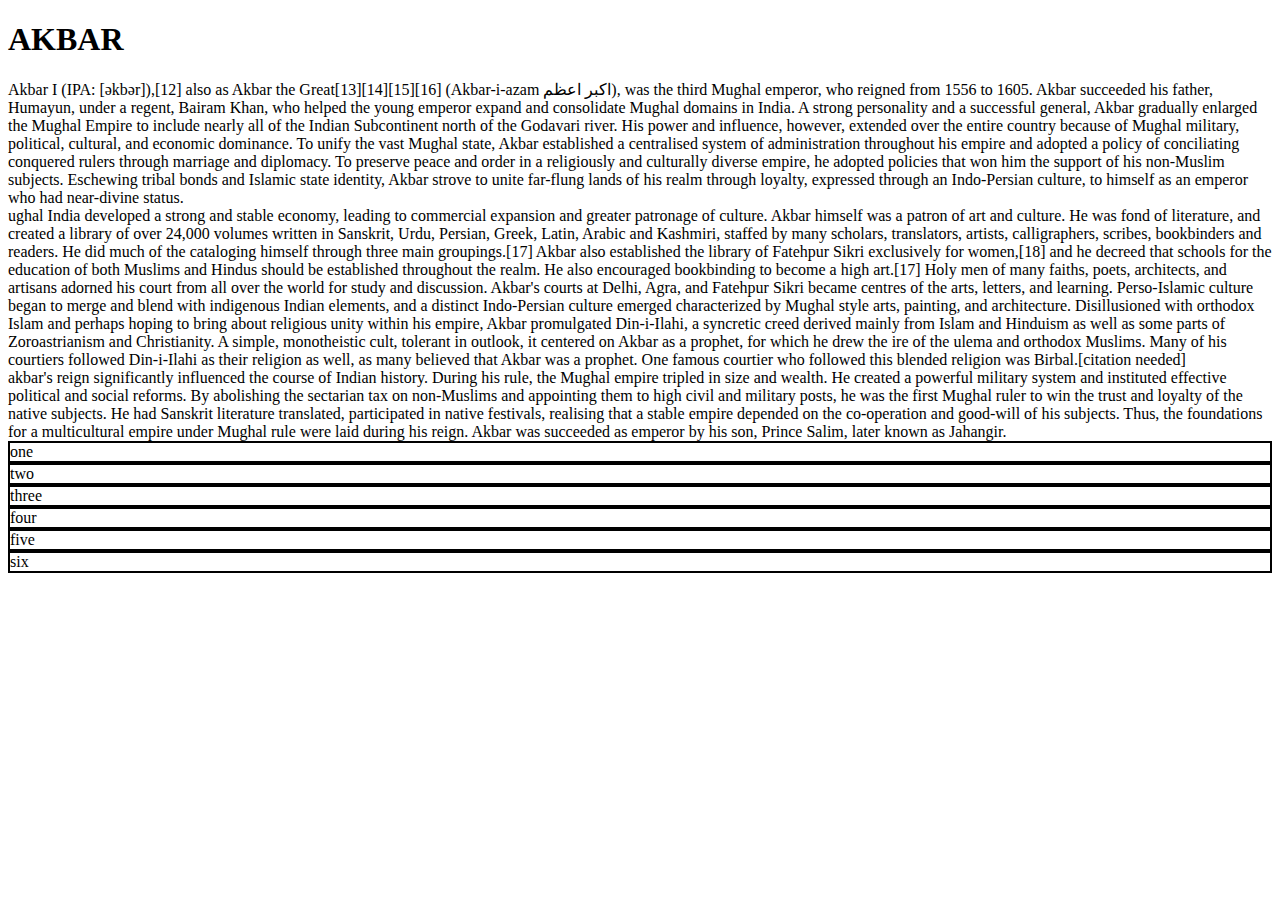
<file: bootstrap.html>
<!DOCTYPE html>
<html lang="en">
<head>
    <meta charset="UTF-8">
    <meta name="viewport" content="width=device-width, initial-scale=1.0">
    <meta http-equiv="X-UA-Compatible" content="ie=edge">
    <title>Document</title>
    <link rel="stylesheet" href="https://stackpath.bootstrapcdn.com/bootstrap/4.2.1/css/bootstrap.min.css" integrity="sha384-GJzZqFGwb1QTTN6wy59ffF1BuGJpLSa9DkKMp0DgiMDm4iYMj70gZWKYbI706tWS" crossorigin="anonymous">
    <script src="https://code.jquery.com/jquery-3.3.1.slim.min.js" integrity="sha384-q8i/X+965DzO0rT7abK41JStQIAqVgRVzpbzo5smXKp4YfRvH+8abtTE1Pi6jizo" crossorigin="anonymous"></script>
<script src="https://cdnjs.cloudflare.com/ajax/libs/popper.js/1.14.6/umd/popper.min.js" integrity="sha384-wHAiFfRlMFy6i5SRaxvfOCifBUQy1xHdJ/yoi7FRNXMRBu5WHdZYu1hA6ZOblgut" crossorigin="anonymous"></script>
<script src="https://stackpath.bootstrapcdn.com/bootstrap/4.2.1/js/bootstrap.min.js" integrity="sha384-B0UglyR+jN6CkvvICOB2joaf5I4l3gm9GU6Hc1og6Ls7i6U/mkkaduKaBhlAXv9k" crossorigin="anonymous"></script>
<style>
    .item{
        border: 2px solid black;
    }
</style>
</head>
<body>
    <h1 class="text-center">AKBAR</h1>
    <div class="container">
        <div class="row">
        <div  class="col-sm-12 col-md-6" >
                Akbar I (IPA: [əkbər]),[12] also as Akbar the Great[13][14][15][16] (Akbar-i-azam اکبر اعظم‬), was the third Mughal emperor, who reigned from 1556 to 1605. Akbar succeeded his father, Humayun, under a regent, Bairam Khan, who helped the young emperor expand and consolidate Mughal domains in India. A strong personality and a successful general, Akbar gradually enlarged the Mughal Empire to include nearly all of the Indian Subcontinent north of the Godavari river. His power and influence, however, extended over the entire country because of Mughal military, political, cultural, and economic dominance. To unify the vast Mughal state, Akbar established a centralised system of administration throughout his empire and adopted a policy of conciliating conquered rulers through marriage and diplomacy. To preserve peace and order in a religiously and culturally diverse empire, he adopted policies that won him the support of his non-Muslim subjects. Eschewing tribal bonds and Islamic state identity, Akbar strove to unite far-flung lands of his realm through loyalty, expressed through an Indo-Persian culture, to himself as an emperor who had near-divine status.

        </div>
        <div class="col-sm-12 col-md-6">ughal India developed a strong and stable economy, leading to commercial expansion and greater patronage of culture. Akbar himself was a patron of art and culture. He was fond of literature, and created a library of over 24,000 volumes written in Sanskrit, Urdu, Persian, Greek, Latin, Arabic and Kashmiri, staffed by many scholars, translators, artists, calligraphers, scribes, bookbinders and readers. He did much of the cataloging himself through three main groupings.[17] Akbar also established the library of Fatehpur Sikri exclusively for women,[18] and he decreed that schools for the education of both Muslims and Hindus should be established throughout the realm. He also encouraged bookbinding to become a high art.[17] Holy men of many faiths, poets, architects, and artisans adorned his court from all over the world for study and discussion. Akbar's courts at Delhi, Agra, and Fatehpur Sikri became centres of the arts, letters, and learning. Perso-Islamic culture began to merge and blend with indigenous Indian elements, and a distinct Indo-Persian culture emerged characterized by Mughal style arts, painting, and architecture. Disillusioned with orthodox Islam and perhaps hoping to bring about religious unity within his empire, Akbar promulgated Din-i-Ilahi, a syncretic creed derived mainly from Islam and Hinduism as well as some parts of Zoroastrianism and Christianity. A simple, monotheistic cult, tolerant in outlook, it centered on Akbar as a prophet, for which he drew the ire of the ulema and orthodox Muslims. Many of his courtiers followed Din-i-Ilahi as their religion as well, as many believed that Akbar was a prophet. One famous courtier who followed this blended religion was Birbal.[citation needed]

        </div>
        </div>
        <div class="row">
        <div class="col-sm-12 col-md-12">akbar's reign significantly influenced the course of Indian history. During his rule, the Mughal empire tripled in size and wealth. He created a powerful military system and instituted effective political and social reforms. By abolishing the sectarian tax on non-Muslims and appointing them to high civil and military posts, he was the first Mughal ruler to win the trust and loyalty of the native subjects. He had Sanskrit literature translated, participated in native festivals, realising that a stable empire depended on the co-operation and good-will of his subjects. Thus, the foundations for a multicultural empire under Mughal rule were laid during his reign. Akbar was succeeded as emperor by his son, Prince Salim, later known as Jahangir.

        </div>
        </div>

          <div class="row">
        <div class=" col-md-2 col-sm-4 col-6 item">one</div>
        <div  class=" col-md-2 col-sm-4 col-6 item">two</div>
        <div class=" col-md-2 col-sm-4 col-6 item" >three</div>
        <div  class=" col-md-2 col-sm-4 col-6 item">four</div>
        <div class=" col-md-2 col-sm-4 col-6 item" >five</div>
        <div class=" col-md-2 col-sm-4 col-6 item" >six</div>
         </div>
    </div>
    
</body>
</html>
</file>
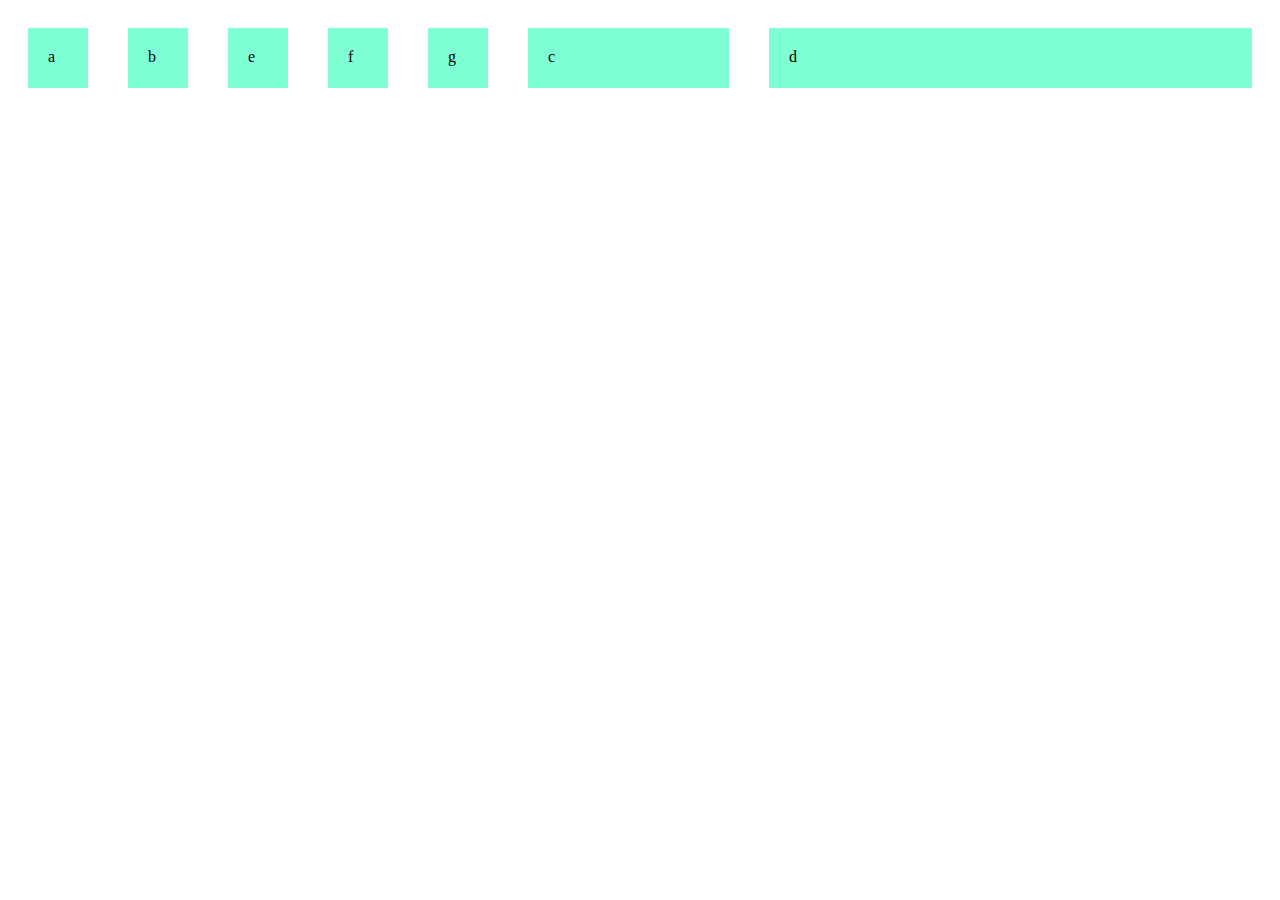
<file: flex.html>
<!DOCTYPE html>
<html lang="en">
<head>
    <meta charset="UTF-8">
    <meta name="viewport" content="width=device-width, initial-scale=1.0">
    <meta http-equiv="X-UA-Compatible" content="ie=edge">
    <title>Document</title>
    <link rel="stylesheet" href="flex.css"></link>
</head>
<body>
    <div id="div1" class="div">
        <div id ="diva" class="div01">a</div>
        <div id ="divb" class="div01">b</div>
        <div id ="divc" class="div01">c</div>
        <div id ="divd" class="div01" >d</div>
        <div  id ="dive" class="div01">e</div>
        <div  id ="divf" class="div01">f</div>
        <div  id ="divg" class="div01">g</div>
        
    </div>
</body>
</html>
</file>
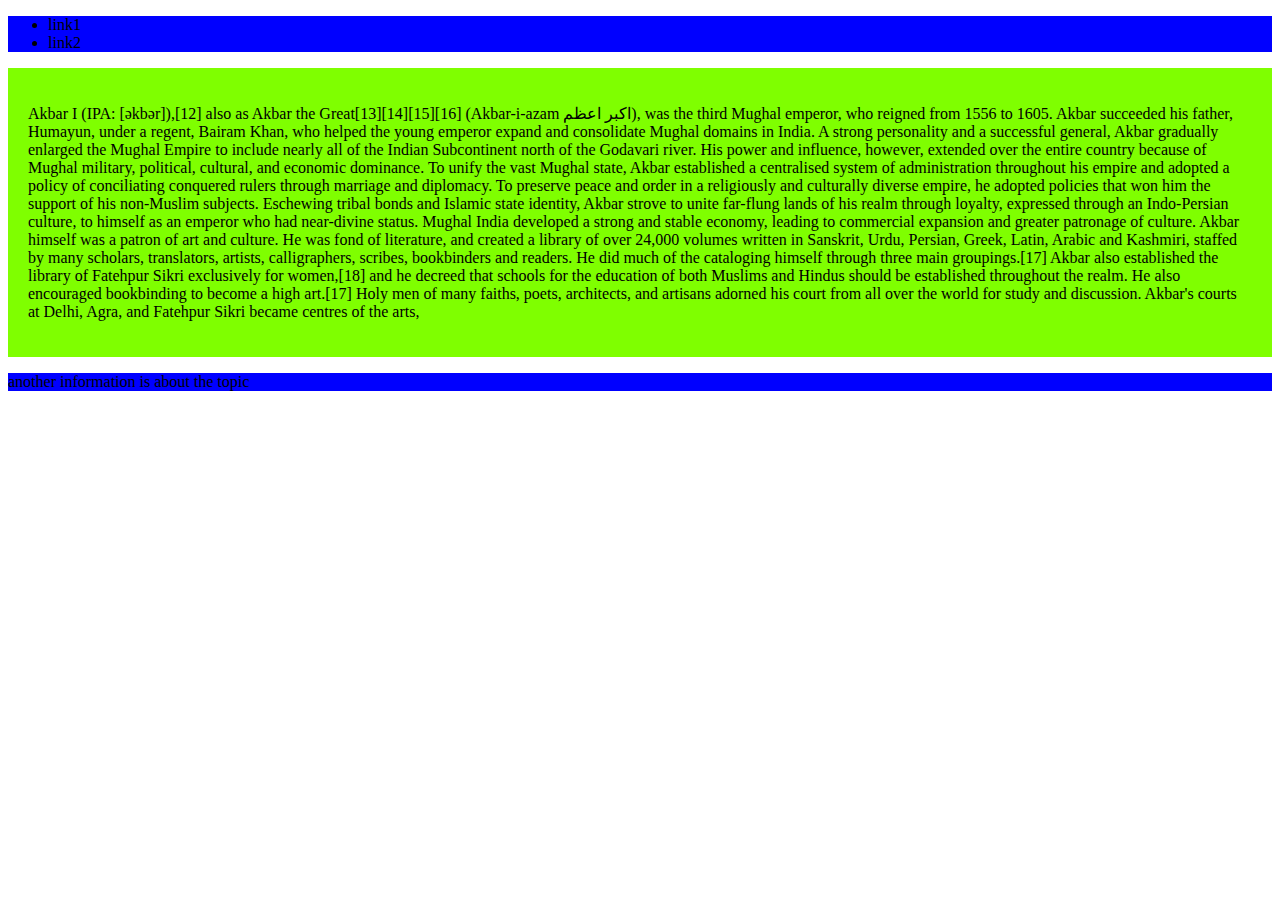
<file: moremedia.html>
<!DOCTYPE html>
<html lang="en">
<head>
    <meta charset="UTF-8">
    <meta name="viewport" content="width=device-width, initial-scale=1.0">
    <meta http-equiv="X-UA-Compatible" content="ie=edge">
    <title>Document</title>
    <link href="moremedia.css" rel="stylesheet"></link>
</head>
<body>
    <div id="container">
        <div class="item" id="left">
            <ul>
                <li>link1</li>
                <li>link2</li>
            </ul>
        </div>
        <div class="para" id="middle">
            <p>Akbar I (IPA: [əkbər]),[12] also as Akbar the Great[13][14][15][16] (Akbar-i-azam اکبر اعظم‬), was the third Mughal emperor, who reigned from 1556 to 1605. Akbar succeeded his father, Humayun, under a regent, Bairam Khan, who helped the young emperor expand and consolidate Mughal domains in India. A strong personality and a successful general, Akbar gradually enlarged the Mughal Empire to include nearly all of the Indian Subcontinent north of the Godavari river. His power and influence, however, extended over the entire country because of Mughal military, political, cultural, and economic dominance. To unify the vast Mughal state, Akbar established a centralised system of administration throughout his empire and adopted a policy of conciliating conquered rulers through marriage and diplomacy. To preserve peace and order in a religiously and culturally diverse empire, he adopted policies that won him the support of his non-Muslim subjects. Eschewing tribal bonds and Islamic state identity, Akbar strove to unite far-flung lands of his realm through loyalty, expressed through an Indo-Persian culture, to himself as an emperor who had near-divine status.

                    Mughal India developed a strong and stable economy, leading to commercial expansion and greater patronage of culture. Akbar himself was a patron of art and culture. He was fond of literature, and created a library of over 24,000 volumes written in Sanskrit, Urdu, Persian, Greek, Latin, Arabic and Kashmiri, staffed by many scholars, translators, artists, calligraphers, scribes, bookbinders and readers. He did much of the cataloging himself through three main groupings.[17] Akbar also established the library of Fatehpur Sikri exclusively for women,[18] and he decreed that schools for the education of both Muslims and Hindus should be established throughout the realm. He also encouraged bookbinding to become a high art.[17] Holy men of many faiths, poets, architects, and artisans adorned his court from all over the world for study and discussion. Akbar's courts at Delhi, Agra, and Fatehpur Sikri became centres of the arts, </p>
        </div>
        <div class="item" id="right">
            <p>
                another information is about the topic
            </p>
        </div>
    </div>
    
</body>
</html>
</file>
<file: flex.css>
.div{
    display: flex;
    
   /* flex-direction: column;*/
    flex-wrap: wrap;
    /*flex-direction: row-reverse; */
   /* justify-content: center; */
  /* justify-content: space-around;*/
  /*justify-content: space-between;*/
  /*align-content: center;*/
  /*align-content: flex-end;*/
}
.div01{
    background-color: aquamarine;
    margin: 20px;
    width: 20px;
    height: 20px;
    padding: 20px;
  /*  flex-grow: 1;*/

}
#divc{
    order: 1;
    flex-grow: 1;
}
#divd{
    order: 2;
    flex-grow: 3;
}
</file>
<file: moremedia.css>
.container{
    display: flex;
    background-color: aqua;
    flex-wrap: wrap;

}
.item{
    background-color: blue;
    flex-grow: 1;
}
.para{
    background-color: chartreuse;
    flex-grow: 3;
    padding: 20px;
}
@media (max-width:750px and min-width:500px){
    .item{
        diplay:inline-block;
    }

}
</file>
